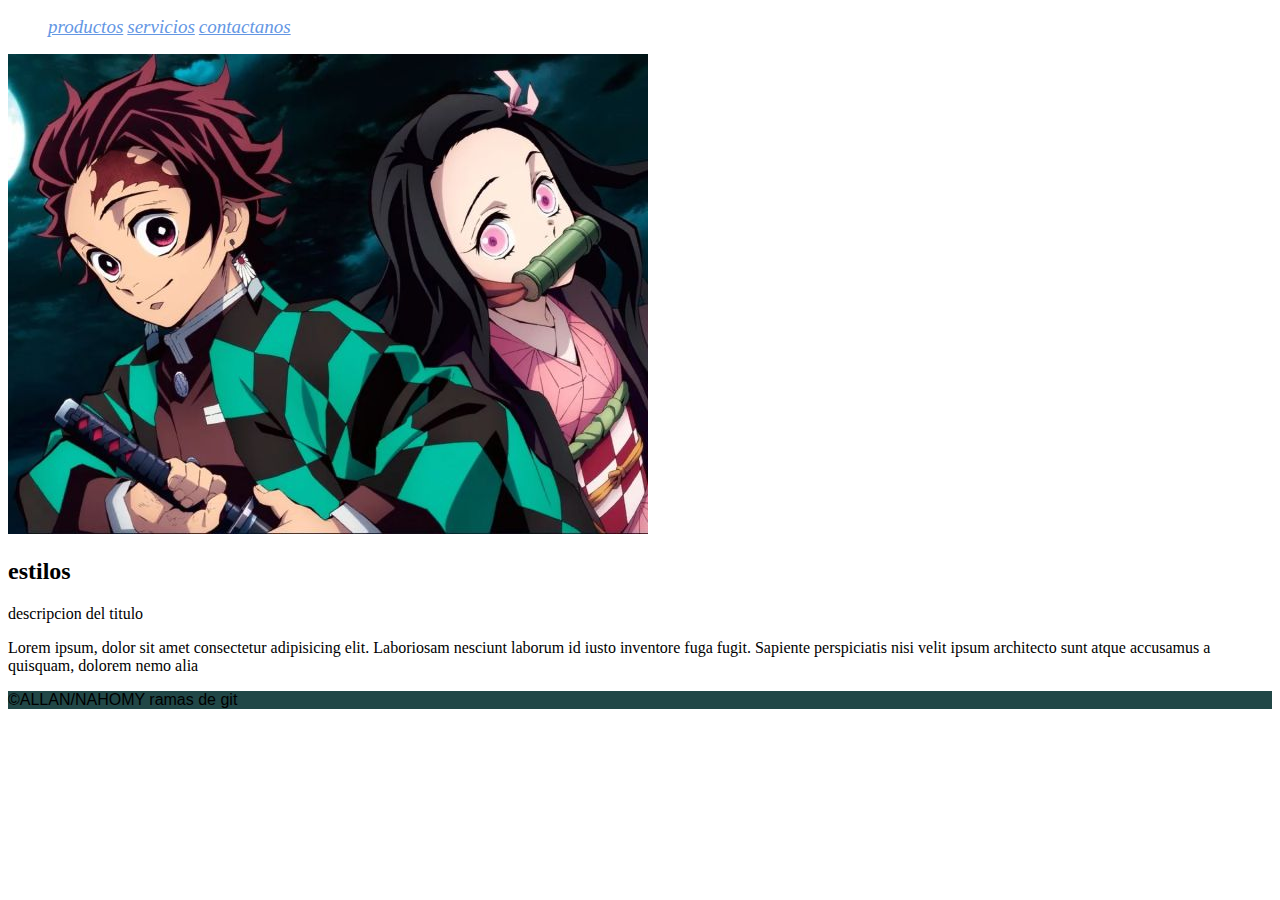
<file: index.html>
<!DOCTYPE html>
<html lang="en">

<head>
    <meta charset="UTF-8">
    <meta http-equiv="X-UA-Compatible" content="IE=edge">
    <meta name="viewport" content="width=device-width, initial-scale=1.0">
    <link rel="stylesheet" href="css/estilos.css">
    <title>ramaaaas concha sumadre </title>
</head>

<body>
  
    <div class="contenedor">

        <div class="leer" ></div>
        <ul>
            <a href="internas/productos.html">productos</a>
            <a href="internas/servicios.html">servicios</a>
            <a href="/internas/contactanos.html">contactanos</a>
            </ul>


        <div class="imgs-header">
            <img src="imgs/nezuko.jpg" alt="600">

        </div>

        <article>
            <h2>estilos</h2>
            <p class="parrafo"> descripcion del titulo</p>
            <p>Lorem ipsum, dolor sit amet consectetur adipisicing elit. Laboriosam nesciunt laborum id iusto inventore
                fuga fugit. Sapiente perspiciatis nisi velit ipsum architecto sunt atque accusamus a quisquam, dolorem
                nemo alia</p>
           <div class="footer" >
        </article>
        <footer>&copy;ALLAN/NAHOMY ramas de git </footer>
    </article>

           </div>
       
    
</div>

    </div>


</body>

</html>
</file>
<file: css/estilos.css>
h1{
    color: rgb(75, 224, 119);
}

a{
    color: rgb(100, 151, 228);
    font-style: oblique;
    font-size: 19px;
}

.contened-serif;

contenedoror{
    
    background-color: rgb(120, 57, 223);
    text-align: center;
    width: 1200px;
    margin: auto;
}

footer{
    font-family: 'Segoe UI', Tahoma, Geneva, Verdana, sans-serif;
    background-color: rgb(33, 71, 71);
    width: auto;
}

.leer:hover{
    color:rgb(0, 0, 0);
    background: rgb(128, 119, 0);
}
</file>
